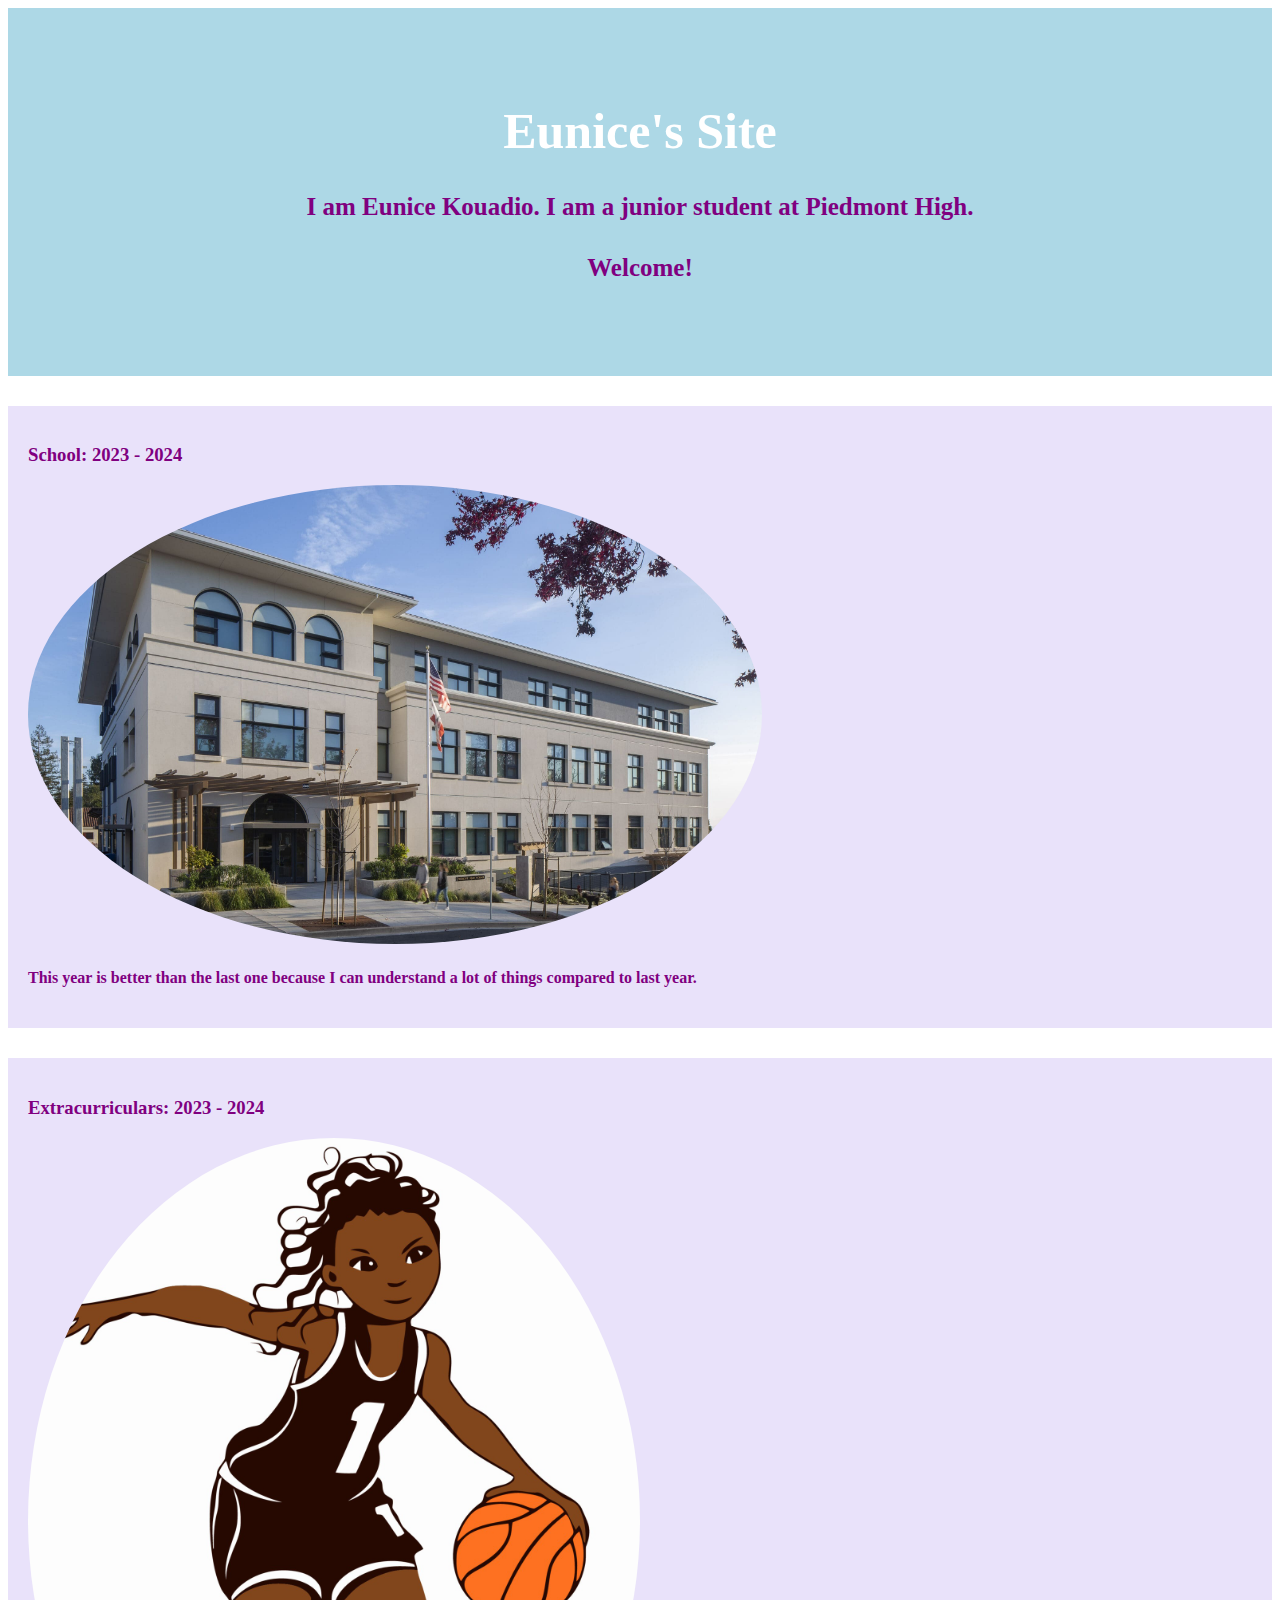
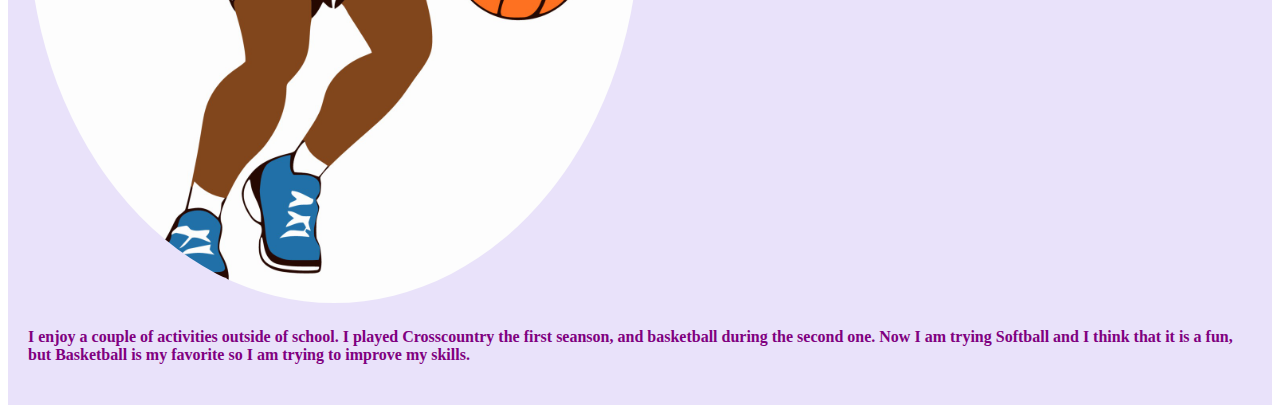
<file: index.html>
<!DOCTYPE html>
<html>
<head>
	<title>Academics</title>
	<link rel="stylesheet" type="text/css" href="stylesheet.css" />
</head>


<body>
	<div class="heading">
		<h1>Eunice's Site</h1>
		<h4>I am Eunice Kouadio. I am a junior student at Piedmont High.</h4>
		<h4>Welcome!</h4>
	</div>

	<div class="section">
		<h3>School: 2023 - 2024</h3>
	           <img width = "60%" src = "PHS.jpg">
	    <h4>This year is better than the last one because I can understand a lot of things compared to last year.</h4>       
	</div>

	<div class="section">
	<h3>Extracurriculars: 2023 - 2024</h3>
		<img width = "50%" src = "sport.jpg">
	<h4> I enjoy a couple of activities outside of school. I played Crosscountry the first seanson, and basketball during the second one. Now I am trying Softball and I think that it is a fun, but Basketball is my favorite so I am trying to improve my skills.</h4>
	</div>
</body>

</html>
</file>
<file: stylesheet.css>
.heading {
                padding: 60px;
                font-size: 25px;
                text-align: center;
                background: lightblue;
            }
           
 
  .section {
               background-color: #E9E2FA;
               padding: 20px;
               margin-top: 30px;
            }
img {
  border-radius: 50%;
}

body {
  color: purple;
}

h1 {
  color: white;
}
</file>
